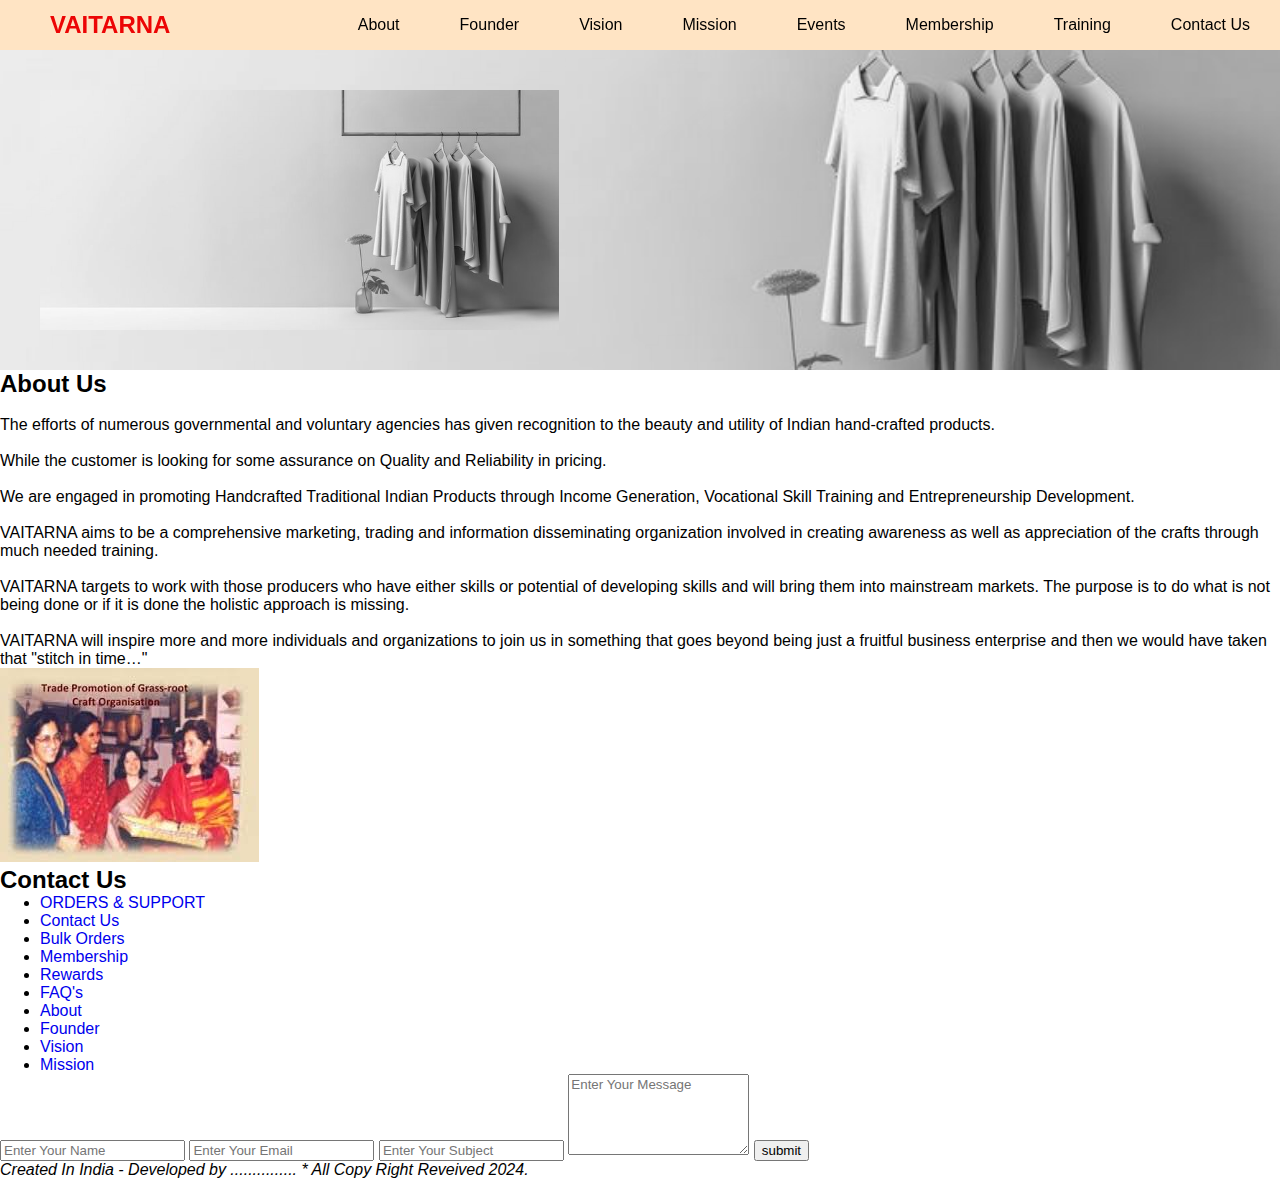
<file: index.html>
<!DOCTYPE html>
<html lang="en">

<head>
    <meta charset="UTF-8">
    <meta name="viewport" content="width=device-width, initial-scale=1.0">
    <title>Vatrana</title>
    <link rel="stylesheet" href="index.css">
    <link rel="stylesheet" href="schroll.css">
    <link rel="stylesheet" href="https://cdnjs.cloudflare.com/ajax/libs/font-awesome/6.5.2/css/all.min.css" integrity="sha512-SnH5WK+bZxgPHs44uWIX+LLJAJ9/2PkPKZ5QiAj6Ta86w+fsb2TkcmfRyVX3pBnMFcV7oQPJkl9QevSCWr3W6A==" crossorigin="anonymous" referrerpolicy="no-referrer" />
    <script src="script.js"></script>
</head>


<body>
    <div class="header">
        <div class="logo">
            <a href=""><h2>VAITARNA</h2></a>
        </div>
        <Div class="menu">
            <nav>
                <ul class="sidebar">
                    <li onclick = hideSidebar()><a href="#"><svg xmlns="http://www.w3.org/2000/svg" height="26" viewBox="0 -960 960 960" width="26"><path d="m256-200-56-56 224-224-224-224 56-56 224 224 224-224 56 56-224 224 224 224-56 56-224-224-224 224Z"/></svg></a></li>
                    <li><a href="#about">ABOUT</a></li>
                    <li><a href="founder.html">FOUNDER</a></li>
                    <li><a href="founder.html">VISION</a></li>
                    <li><a href="mission.html">MISSION</a></li>
                    <li><a href="mission.html">EVENTS</a></li>
                    <li><a href="membership.html">MEMBERSHIP</a></li>
                    <li><a href="#training">TRAINING</a></li>
                    <li><a href="#contact">Contact Us</a></li>
                </ul>
                <ul>
                    <li class="hideOnMobile"><a href="#about">About</a></li>
                    <li class="hideOnMobile"><a href="founder.html">Founder</a></li>
                    <li class="hideOnMobile"><a href="founder.html">Vision</a></li>
                    <li class="hideOnMobile"><a href="mission.html">Mission</a></li>
                    <li class="hideOnMobile"><a href="mission.html">Events</a></li>
                    <li class="hideOnMobile"><a href="membership.html">Membership</a></li>
                    <li class="hideOnMobile"><a href="#training">Training</a></li>
                    <li class="hideOnMobile"><a href="#contact">Contact Us</a></li>
                    <li class="menu-button" onclick=showSidebar()><a href="#"><svg xmlns="http://www.w3.org/2000/svg" height="26" viewBox="0 -960 960 960" width="26"><path d="M120-240v-80h720v80H120Zm0-200v-80h720v80H120Zm0-200v-80h720v80H120Z"/></svg></a></li>
                </ul>
            </nav>
        </Div>
     </div>

<!-- ----------------------------------------------------------------------------------------- -->
    <Section class="home-image">
       <img src="/images/background.jpg" alt="">
    </Section>

<!-- ----------------------------------------------------------------------------------------- -->

     <section id="about" class="home-front" >
        <div class="about-1">
            <h2>About <span>Us</span></h2>
            <br>
            <p>The efforts of numerous governmental and voluntary agencies has given recognition 
                to the beauty and utility of Indian hand-crafted products.</p>
            <br>
            <p>While the customer is looking for some assurance on Quality and Reliability in pricing.</p>
            <br>
            <p>
                We are engaged in promoting Handcrafted Traditional Indian Products through Income Generation, 
                Vocational Skill Training and Entrepreneurship Development.</p>
            <br>
            <p>VAITARNA aims to be a comprehensive marketing, trading and information disseminating organization 
                involved in creating awareness as well as appreciation of the crafts through much needed training.</p>
            <br>
            <p>VAITARNA targets to work with those producers who have either skills or potential of developing skills and will bring them into mainstream markets. 
                The purpose is to do what is not being done or if it is done the holistic approach is missing.</p>
            <br>
            <p>VAITARNA will inspire more and more individuals and organizations to join us in something that goes beyond being just a fruitful business enterprise and then we would have taken that
                "stitch in time…"</p>

        </div>
        <div class="about-img-div">
            <div class="about-img-2" id="aboutImgContainer">
                <img src="/images/front-img-2.jpeg" alt="">
            </div>
        </div>
     </section>

<!-- ----------------------------------------------------------------------------------------- -->

<div class="line"></div>
<footer id="contact">
    <div class="footer-div">
        <div class="head">
            <h2>Contact <span>Us</span></h2>
        </div>
        <div class="col">
            <div class="col-1">
                <ul>
                    <li><a href="#">ORDERS & SUPPORT</a></li>
                    <li><a href="#">Contact Us</a></li>
                    <li><a href="#">Bulk Orders</a></li>
                    <li><a href="#">Membership</a></li>
                    <li><a href="#">Rewards</a></li>
                    <li><a href="#">FAQ's</a></li>
                    
                </ul>
            </div>
            <div class="col-1">
                <ul>
                    <li><a href="#">About</a></li>
                    <li><a href="#">Founder</a></li>
                    <li><a href="#">Vision</a></li>
                    <li><a href="#">Mission</a></li>
                    <div class="social">
                        <a href="#"><i class="fa-solid fa-phone"></i></a>
                        <a href="#"><i class="fa-brands fa-whatsapp"></i></a>
                        <a href="#"><i class="fa-solid fa-envelope"></i></a>
                        <a href="#"><i class="fa-brands fa-facebook"></i></a>
                        <a href="#"><i class="fa-brands fa-youtube"></i></a>
                    </div>
                </ul>
                
            </div>

            <div class="col-3">
                <div class="contact-form">
                    <form action="">
                        <input type="" placeholder="Enter Your Name" required>
                        <input type="email" placeholder="Enter Your Email" required>
                        <input type="" placeholder="Enter Your Subject" >
                        <textarea name="" id="" cols="20" rows="5" placeholder="Enter Your Message" required></textarea>
                        <input type="submit" value="submit" class="send">
                    </form>
                </div>
            </div>
        </div>
    </div>
</footer>
<section class="copy-right">
    <p><em> Created In India - Developed by ...............   *  All Copy Right Reveived <i class="fa-solid fa-copyright"></i>  2024. </em></p>
</section>

</body>
</html>
</file>
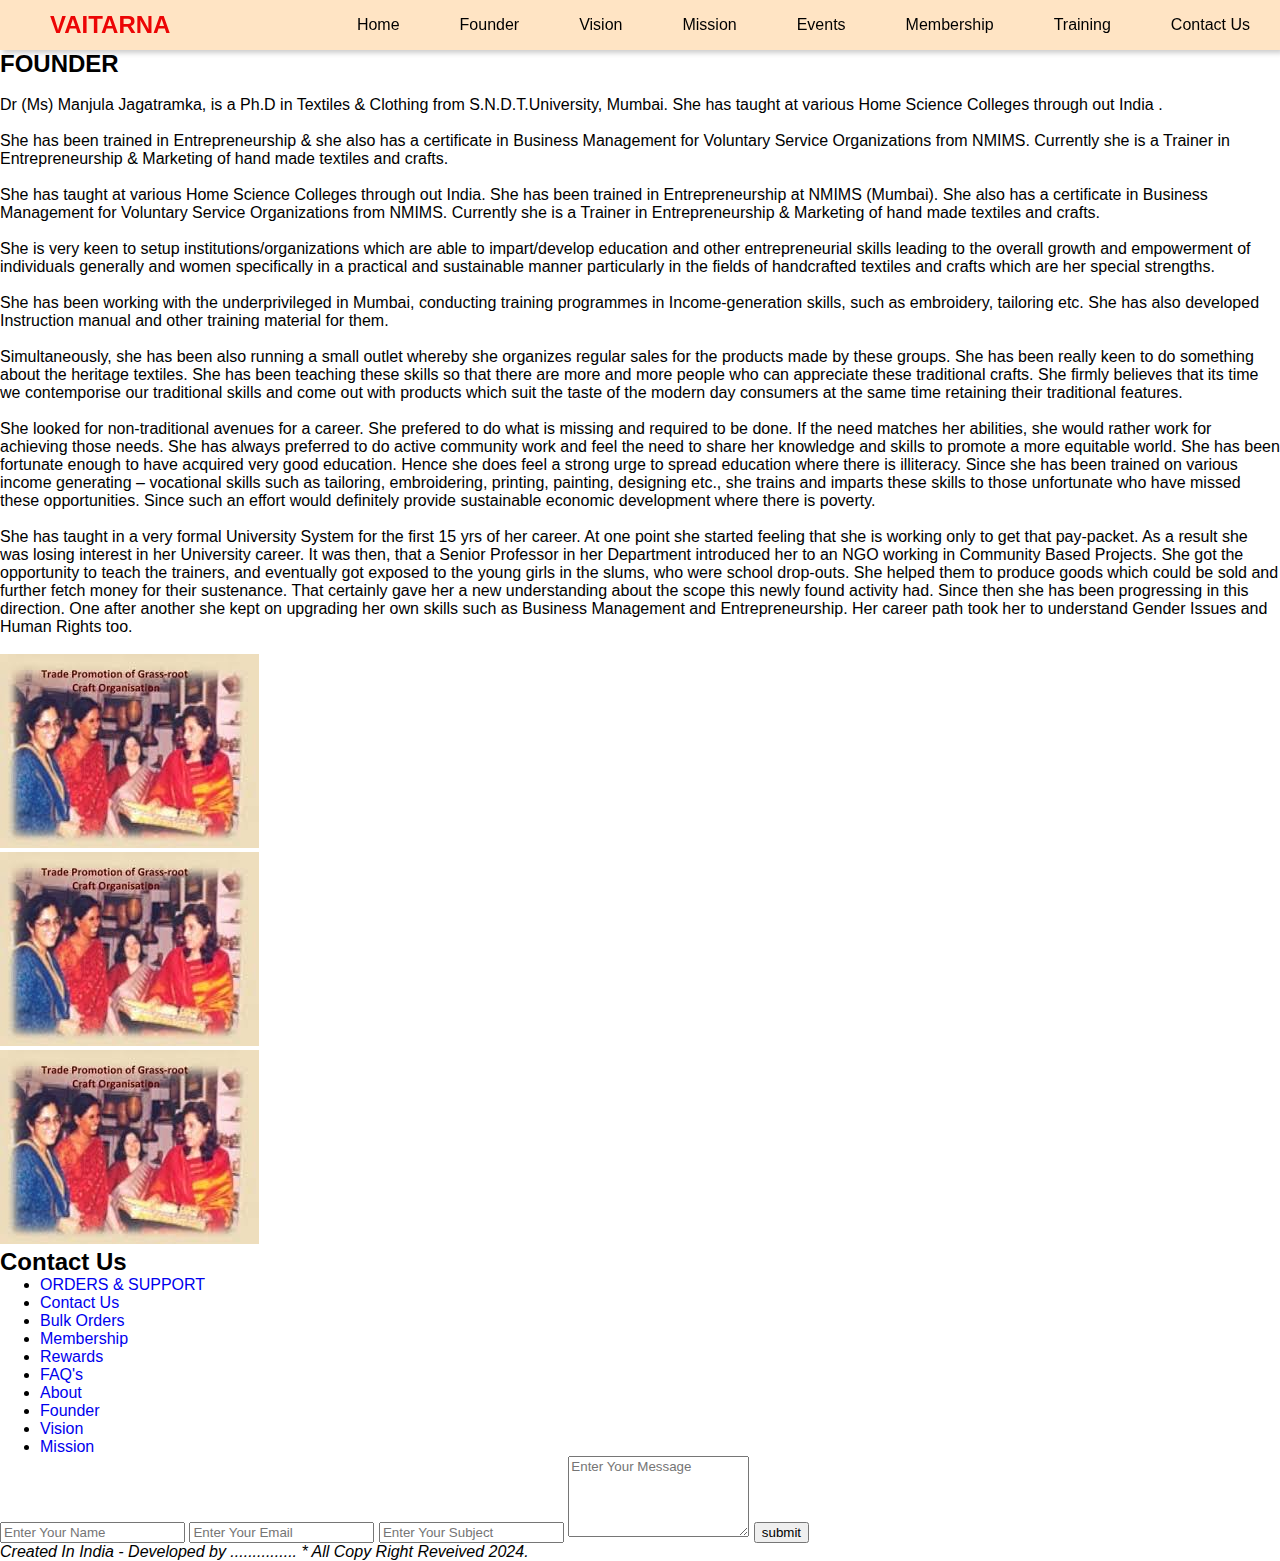
<file: founder.html>
<!DOCTYPE html>
<html lang="en">
<head>
    <meta charset="UTF-8">
    <meta name="viewport" content="width=device-width, initial-scale=1.0">
    <title>Vaitrana</title>
    <link rel="stylesheet" href="index.css">
    <link rel="stylesheet" href="schroll.css">
    <script src="script.js"></script>


</head>
<body>
    <div class="header">
        <div class="logo">
            <a href=""><h2>VAITARNA</h2></a>
        </div>
        <Div class="menu">
            <nav>
                <ul class="sidebar">
                    <li onclick = hideSidebar()><a href="#"><svg xmlns="http://www.w3.org/2000/svg" height="26" viewBox="0 -960 960 960" width="26"><path d="m256-200-56-56 224-224-224-224 56-56 224 224 224-224 56 56-224 224 224 224-56 56-224-224-224 224Z"/></svg></a></li>
                    <li><a href="index.html">HOME</a></li>
                    <li><a href="founder.html">FOUNDER</a></li>
                    <li><a href="mission.html">VISION</a></li>
                    <li><a href="mission.html">MISSION</a></li>
                    <li><a href="mission.html">EVENTS</a></li>
                    <li><a href="membership.html">MEMBERSHIP</a></li>
                    <li><a href="#training">TRAINING</a></li>
                    <li><a href="#contact">Contact Us</a></li>
                </ul>
                <ul>
                    <li class="hideOnMobile"><a href="index.html">Home</a></li>
                    <li class="hideOnMobile"><a href="founder.html">Founder</a></li>
                    <li class="hideOnMobile"><a href="mission.html">Vision</a></li>
                    <li class="hideOnMobile"><a href="mission.html">Mission</a></li>
                    <li class="hideOnMobile"><a href="mission.html">Events</a></li>
                    <li class="hideOnMobile"><a href="membership.html">Membership</a></li>
                    <li class="hideOnMobile"><a href="#training">Training</a></li>
                    <li class="hideOnMobile"><a href="#contact">Contact Us</a></li>
                    <li class="menu-button" onclick=showSidebar()><a href="#"><svg xmlns="http://www.w3.org/2000/svg" height="26" viewBox="0 -960 960 960" width="26"><path d="M120-240v-80h720v80H120Zm0-200v-80h720v80H120Zm0-200v-80h720v80H120Z"/></svg></a></li>
                </ul>
            </nav>
        </Div>
    </div>

    <section class="sec-1" >
        <div class="sec-1-head">
            <h2>F<span>OUNDER</span></h2>
        </div>
        <div class="sec-1-list">
            <div class="sec-1-col">
                <br>
                <p>Dr (Ms) Manjula Jagatramka, is a Ph.D in Textiles & Clothing from S.N.D.T.University, 
                    Mumbai. She has taught at various Home Science Colleges through out India .
                </p>
                <br>
                <p>
                    She has been trained in Entrepreneurship & she also has a certificate in Business Management for Voluntary Service Organizations from NMIMS.
                    Currently she is a Trainer in Entrepreneurship & Marketing of hand made textiles and crafts.
                </p>
                <br>
                <p>
                    She has taught at various Home Science Colleges through out India. She has been trained in Entrepreneurship at NMIMS (Mumbai). She also has a certificate in Business Management for Voluntary Service Organizations from NMIMS. Currently she is a Trainer in Entrepreneurship & Marketing of hand made textiles and crafts.
                </p>
                <br>
                <p>
                    She is very keen to setup institutions/organizations which are able to impart/develop education and other entrepreneurial skills leading to the overall growth and empowerment of individuals generally and women specifically in a practical and sustainable manner particularly in the fields of handcrafted textiles and crafts which are her special strengths.
                </p>
                <br>
                <p>
                    She has been working with the underprivileged in Mumbai, conducting training programmes in Income-generation skills, such as embroidery, tailoring etc. She has also developed Instruction manual and other training material for them.
                </p>
                <br>
                <p>
                    Simultaneously, she has been also running a small outlet whereby she organizes regular sales for the products made by these groups. She has been really keen to do something about the heritage textiles. She has been teaching these skills so that there are more and more people who can appreciate these traditional crafts. She firmly believes that its time we contemporise our traditional skills and come out with products which suit the taste of the modern day consumers at the same time retaining their traditional features.
                </p>
                <br>
                <p>
                    She looked for non-traditional avenues for a career. She prefered to do what is missing and required to be done. If the need matches her abilities, she would rather work for achieving those needs. She has always preferred to do active community work and feel the need to share her knowledge and skills to promote a more equitable world. She has been fortunate enough to have acquired very good education. Hence she does feel a strong urge to spread education where there is illiteracy. Since she has been trained on various income generating – vocational skills such as tailoring, embroidering, printing, painting, designing etc., she trains and imparts these skills to those unfortunate who have missed these opportunities. Since such an effort would definitely provide sustainable economic development where there is poverty.
                </p>
                <br>
                <p>
                    She has taught in a very formal University System for the first 15 yrs of her career. At one point she started feeling that she is working only to get that pay-packet. As a result she was losing interest in her University career. It was then, that a Senior Professor in her Department introduced her to an NGO working in Community Based Projects. She got the opportunity to teach the trainers, and eventually got exposed to the young girls in the slums, who were school drop-outs. She helped them to produce goods which could be sold and further fetch money for their sustenance. That certainly gave her a new understanding about the scope this newly found activity had. Since then she has been progressing in this direction. One after another she kept on upgrading her own skills such as Business Management and Entrepreneurship. Her career path took her to understand Gender Issues and Human Rights too.
                </p>
                <br>
            </div>
            <div class="sec-1-col">
                <div class="sec-1-img">
                    <div>
                        <img src="/images/front-img-2.jpeg" alt="">
                    </div>
                    <div>
                        <img src="/images/front-img-2.jpeg" alt="">
                    </div>
                    <div>
                        <img src="/images/front-img-2.jpeg" alt="">
                    </div>
                    
                </div>
            </div>
        </div>
    </section>

    <!-- <section id="vision" class="sec-2">
        <div class="sec-2-head">
            <h2>V<span>ISION</span></h2>
        </div>
        <div class="line"></div>
            <div class="sec-2-list">
                <div class="sec-2-col">
                    <ul>
                        <li><a href="#">Training</a></li>
                        <li><a href="#">Marketing</a></li>
                        <li><a href="#"> Empowering</a></li>
                        <li><a href="#">Creating awareness</a></li>
                        <li><a href="#">Imparting Knowledge</a></li>
                    </ul>
                </div>
                <div class="sec-2-col">
                    <ul>
                        <li><a href="#">Craft promotion</a></li>
                        <li><a href="#">Gender sensitization</a></li>
                        <li><a href="#"> Democratic approach</a></li>
                        <li><a href="#">Craftsperson is valuable</a></li>
                        <li><a href="#">Handcrafted products are unique</a></li>
                        <li><a href="#">Sustainability of traditional craft</a></li>
                        
                    </ul>
                </div>   
            </div>  
        </div>

        <div class="line"></div>
    </section> -->
    <div class="line"></div>
    <footer id="contact">
        <div class="footer-div">
            <div class="head">
                <h2>Contact <span>Us</span></h2>
            </div>
            <div class="col">
                <div class="col-1">
                    <ul>
                        <li><a href="#">ORDERS & SUPPORT</a></li>
                        <li><a href="#">Contact Us</a></li>
                        <li><a href="#">Bulk Orders</a></li>
                        <li><a href="#">Membership</a></li>
                        <li><a href="#">Rewards</a></li>
                        <li><a href="#">FAQ's</a></li>
                        
                    </ul>
                </div>
                <div class="col-1">
                    <ul>
                        <li><a href="#">About</a></li>
                        <li><a href="#">Founder</a></li>
                        <li><a href="#">Vision</a></li>
                        <li><a href="#">Mission</a></li>
                        <div class="social">
                            <a href="#"><i class="fa-solid fa-phone"></i></a>
                            <a href="#"><i class="fa-brands fa-whatsapp"></i></a>
                            <a href="#"><i class="fa-solid fa-envelope"></i></a>
                            <a href="#"><i class="fa-brands fa-facebook"></i></a>
                            <a href="#"><i class="fa-brands fa-youtube"></i></a>
                        </div>
                    </ul>
                    
                </div>
    
                <div class="col-3">
                    <div class="contact-form">
                        <form action="">
                            <input type="" placeholder="Enter Your Name" required>
                            <input type="email" placeholder="Enter Your Email" required>
                            <input type="" placeholder="Enter Your Subject" >
                            <textarea name="" id="" cols="20" rows="5" placeholder="Enter Your Message" required></textarea>
                            <input type="submit" value="submit" class="send">
                        </form>
                    </div>
                </div>
            </div>
        </div>
    </footer>
    <section class="copy-right">
        <p><em> Created In India - Developed by ...............   *  All Copy Right Reveived <i class="fa-solid fa-copyright"></i>  2024. </em></p>
    </section>
</body>
</html>
</file>
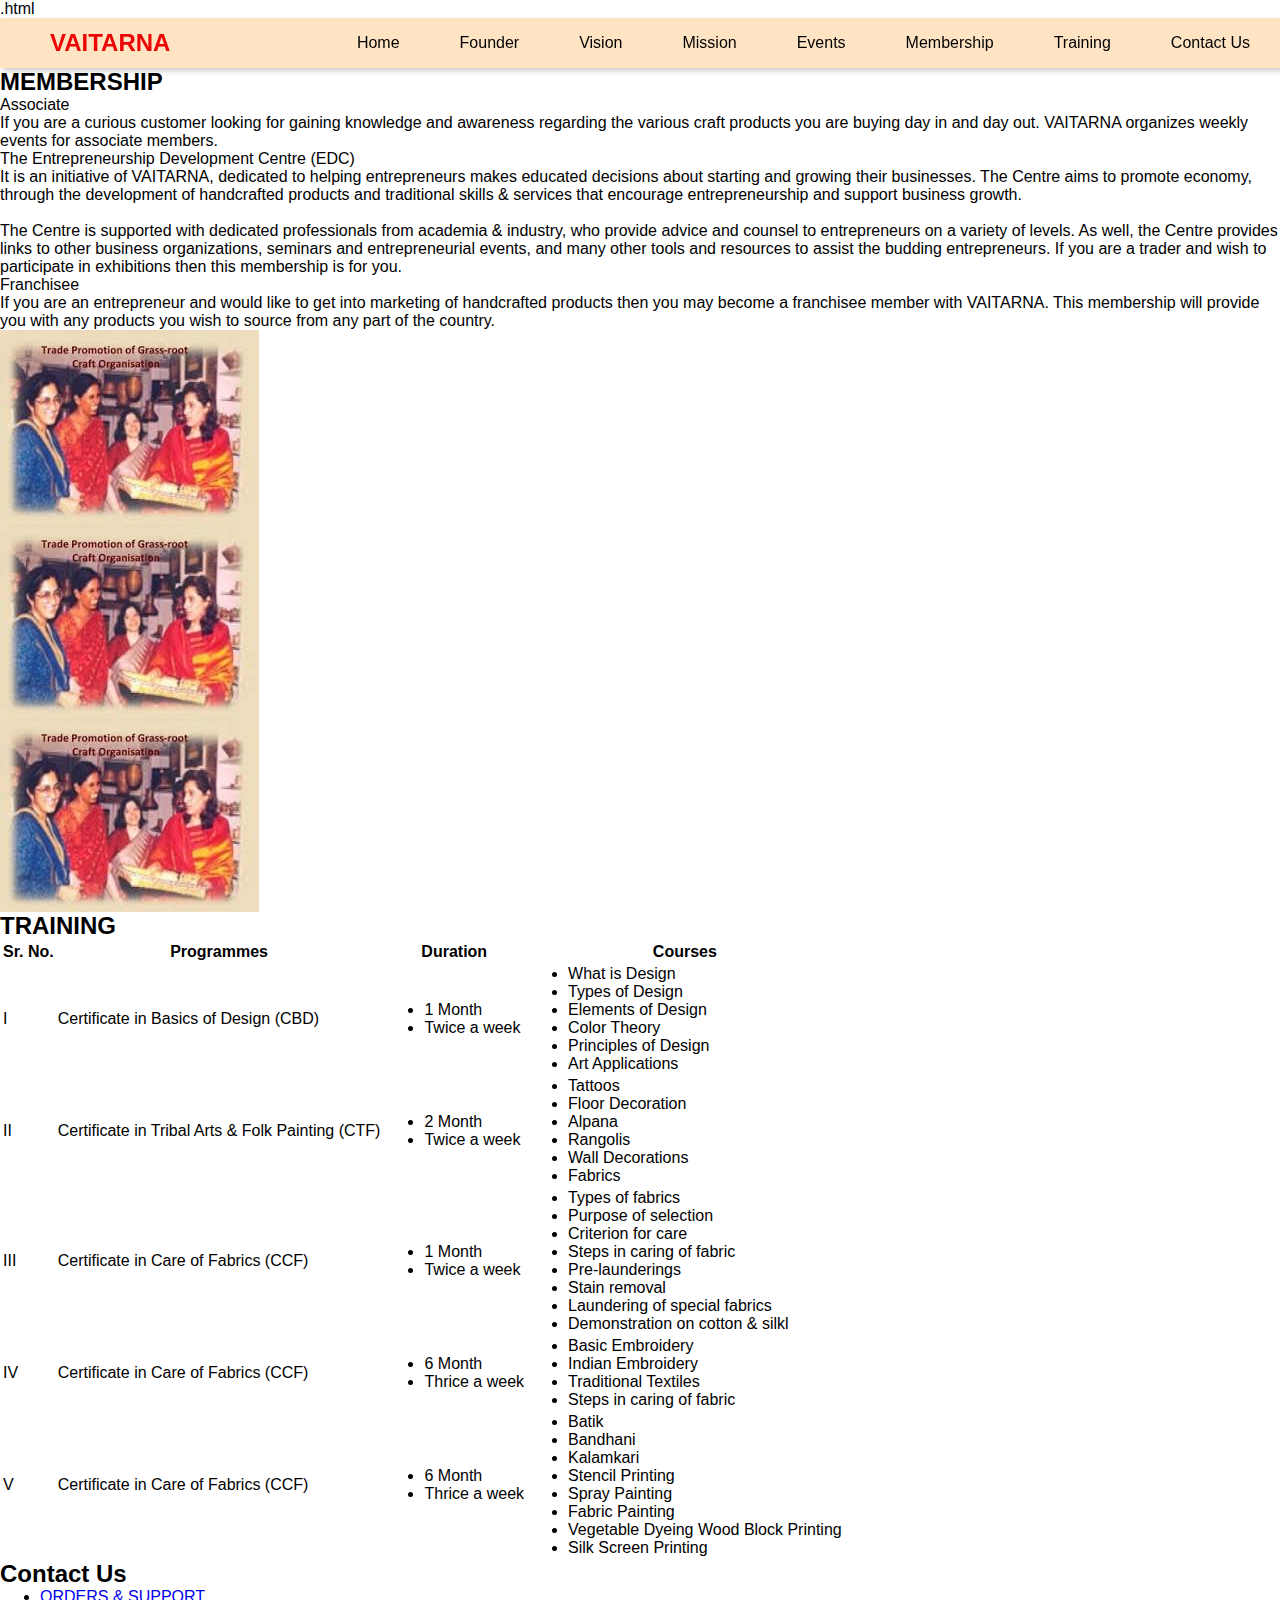
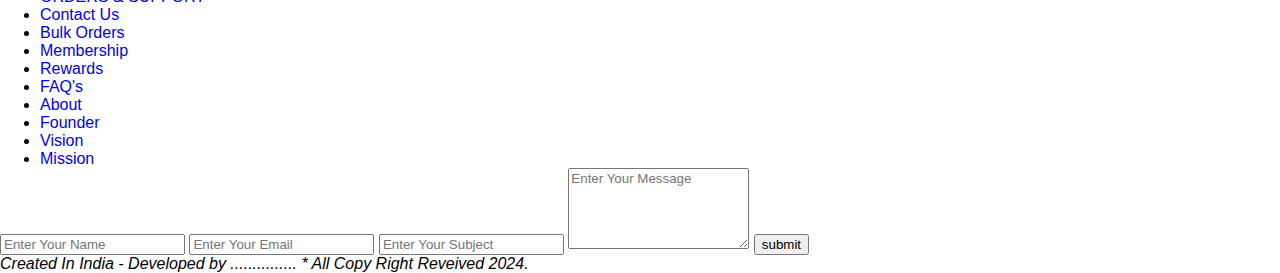
<file: membership.html>
.html<!DOCTYPE html>
<html lang="en">
<head>
    <meta charset="UTF-8">
    <meta name="viewport" content="width=device-width, initial-scale=1.0">
    <title>Membership</title>
    <link rel="stylesheet" href="https://cdnjs.cloudflare.com/ajax/libs/font-awesome/6.5.2/css/all.min.css" integrity="sha512-SnH5WK+bZxgPHs44uWIX+LLJAJ9/2PkPKZ5QiAj6Ta86w+fsb2TkcmfRyVX3pBnMFcV7oQPJkl9QevSCWr3W6A==" crossorigin="anonymous" referrerpolicy="no-referrer" />
    <link rel="stylesheet" href="index.css">
    <link rel="stylesheet" href="schroll.css">
    <script src="script.js"></script>
</head>
<body>
    <div class="header">
        <div class="logo">
            <a href=""><h2>VAITARNA</h2></a>
        </div>
        <Div class="menu">
             <nav>
                <ul class="sidebar">
                    <li onclick = hideSidebar()><a href="#"><svg xmlns="http://www.w3.org/2000/svg" height="26" viewBox="0 -960 960 960" width="26"><path d="m256-200-56-56 224-224-224-224 56-56 224 224 224-224 56 56-224 224 224 224-56 56-224-224-224 224Z"/></svg></a></li>
                    <li><a href="index.html">Home</a></li>
                    <li><a href="founder.html">FOUNDER</a></li>
                    <li><a href="founder.html">VISION</a></li>
                    <li><a href="mission.html">MISSION</a></li>
                    <li><a href="mission.html">EVENTS</a></li>
                    <li><a href="membership.html">MEMBERSHIP</a></li>
                    <li><a href="#training">TRAINING</a></li>
                    <li><a href="#contact">Contact Us</a></li>
                </ul>
                <ul>
                    <li class="hideOnMobile"><a href="index.html">Home</a></li>
                    <li class="hideOnMobile"><a href="founder.html">Founder</a></li>
                    <li class="hideOnMobile"><a href="founder.html">Vision</a></li>
                    <li class="hideOnMobile"><a href="mission.html">Mission</a></li>
                    <li class="hideOnMobile"><a href="mission.html">Events</a></li>
                    <li class="hideOnMobile"><a href="membership.html">Membership</a></li>
                    <li class="hideOnMobile"><a href="#training">Training</a></li>
                    <li class="hideOnMobile"><a href="#contact">Contact Us</a></li>
                    <li class="menu-button" onclick=showSidebar()><a href="#"><svg xmlns="http://www.w3.org/2000/svg" height="26" viewBox="0 -960 960 960" width="26"><path d="M120-240v-80h720v80H120Zm0-200v-80h720v80H120Zm0-200v-80h720v80H120Z"/></svg></a></li>
                </ul>
            </nav>
        </Div>
    </div>



    <section class="sec-1" >
        <div class="sec-1-head">
            <h2>M<span>EMBERSHIP</span></h2>
        </div>
        <div class="sec-1-list">
            <div class="sec-1-col">
                <p class="para-h">Associate </p>
                   <p> If you are a curious customer looking for gaining knowledge and awareness regarding the various craft products you are buying day in and day out. VAITARNA organizes weekly events for associate members.</p>
              
                <p class="para-h">The Entrepreneurship Development Centre (EDC)</p>
                   <p>It is an initiative of VAITARNA, dedicated to helping entrepreneurs makes educated decisions about starting and growing their businesses. The Centre aims to promote economy, through the development of handcrafted products and traditional skills & services that encourage entrepreneurship and support business growth.</p>
                    <br>
                    <p>The Centre is supported with dedicated professionals from academia & industry, who provide advice and counsel to entrepreneurs on a variety of levels. As well, the Centre provides links to other business organizations, seminars and entrepreneurial events, and many other tools and resources to assist the budding entrepreneurs. If you are a trader and wish to participate in exhibitions then this membership is for you.</p>
                <p class="para-h">Franchisee </p>
                   <p> If you are an entrepreneur and would like to get into marketing of handcrafted products then you may become a franchisee member with VAITARNA. This membership will provide you with any products you wish to source from any part of the country.</p>
               
            </div>
            <div class="sec-1-col">
                <div class="sec-1-img">
                    <div>
                        <img src="/images/front-img-2.jpeg" alt="">
                    </div>
                    <div>
                        <img src="/images/front-img-2.jpeg" alt="">
                    </div>
                    <div>
                        <img src="/images/front-img-2.jpeg" alt="">
                    </div>
                    
                </div>
            </div>
        </div>
    </section>
    <div class="line"></div>

    
    <div class="container" id="training">
        <div class="sec-1-head">
            <h2>T<span>RAINING</span></h2>
        </div>
        <table>
            <thead>
                <tr>
                    <th>Sr. No.</th>
                    <th>Programmes</th>
                    <th>Duration</th>
                    <th>Courses</th>
                    <!-- <th>Sessions</th> -->
                </tr>
            </thead>
            <tbody>
                <tr>
                    <td>I</td>
                    <td>Certificate in Basics of Design (CBD)</td>
                    <td>
                        <ul>
                        <li>1 Month</li>
                        <li>Twice a week</li>
                        </ul>
                    </td>
                    <td>
                        <ul>
                            <li>What is Design</li>
                            <li>Types of Design</li>
                            <li>Elements of Design</li>
                            <li>Color Theory</li>
                            <li>Principles of Design</li>
                            <li>Art Applications</li>
                        </ul>
                    </td>
                    <!-- <td>Twice a week</td> -->
                </tr>

                <tr>
                    <td>II</td>
                    <td>Certificate in Tribal Arts & Folk Painting (CTF)</td>
                    <td>
                        <ul>
                        <li>2 Month</li>
                        <li>Twice a week</li>
                        </ul>
                    </td>
                    <td>
                        <ul>
                            <li>Tattoos</li>
                            <li> Floor Decoration</li>
                            <li>Alpana</li>
                            <li>Rangolis</li>
                            <li>Wall Decorations</li>
                            <li>Fabrics</li>
                        </ul>
                    </td>
                    <!-- <td>Twice a week</td> -->
                </tr>

                <tr>
                    <td>III</td>
                    <td>Certificate in Care of Fabrics (CCF)</td>
                    <td>
                        <ul>
                        <li>1 Month</li>
                        <li>Twice a week</li>
                        </ul>
                    </td>
                    <td>
                        <ul>
                            <li>Types of fabrics</li>
                            <li>Purpose of selection</li>
                            <li>Criterion for care</li>
                            <li>Steps in caring of fabric</li>
                            <li>Pre-launderings</li>
                            <li>Stain removal</li>
                            <li>Laundering of special fabrics</li>
                            <li>Demonstration on cotton & silkl</li>
                        </ul>
                    </td>
                    <!-- <td>Twice a week</td> -->
                </tr>

                <tr>
                    <td>IV</td>
                    <td>Certificate in Care of Fabrics (CCF)</td>
                    <td>
                        <ul>
                        <li>6 Month</li>
                        <li>Thrice a week</li>
                        </ul>
                    </td>
                    <td>
                        <ul>
                            <li>Basic Embroidery</li>
                            <li>Indian Embroidery</li>
                            <li>Traditional Textiles</li>
                            <li>Steps in caring of fabric</li>
                        </ul>
                    </td>
                    <!-- <td>Twice a week</td> -->
                </tr>

                <tr>
                    <td>V</td>
                    <td>Certificate in Care of Fabrics (CCF)</td>
                    <td>
                        <ul>
                        <li>6 Month</li>
                        <li>Thrice a week</li>
                        </ul>
                    </td>
                    <td>
                        <ul>
                            <li>Batik</li>
                            <li>Bandhani</li>
                            <li>Kalamkari</li>
                            <li>Stencil Printing</li>
                            <li>Spray Painting</li>
                            <li>Fabric Painting</li>
                            <li>Vegetable Dyeing
                                Wood Block Printing</li>
                            <li>Silk Screen Printing</li>
                        </ul>
                    </td>
                    <!-- <td>Twice a week</td> -->
                </tr>
                <!-- Add more rows for other programmes -->
            </tbody>
        </table>
    </div>




    <div class="line"></div>
    <footer id="contact">
        <div class="footer-div">
            <div class="head">
                <h2>Contact <span>Us</span></h2>
            </div>
            <div class="col">
                <div class="col-1">
                    <ul>
                        <li><a href="#">ORDERS & SUPPORT</a></li>
                        <li><a href="#">Contact Us</a></li>
                        <li><a href="#">Bulk Orders</a></li>
                        <li><a href="#">Membership</a></li>
                        <li><a href="#">Rewards</a></li>
                        <li><a href="#">FAQ's</a></li>
                        
                    </ul>
                </div>
                <div class="col-1">
                    <ul>
                        <li><a href="#">About</a></li>
                        <li><a href="#">Founder</a></li>
                        <li><a href="#">Vision</a></li>
                        <li><a href="#">Mission</a></li>
                        <div class="social">
                            <a href="#"><i class="fa-solid fa-phone"></i></a>
                            <a href="#"><i class="fa-brands fa-whatsapp"></i></a>
                            <a href="#"><i class="fa-solid fa-envelope"></i></a>
                            <a href="#"><i class="fa-brands fa-facebook"></i></a>
                            <a href="#"><i class="fa-brands fa-youtube"></i></a>
                        </div>
                    </ul>
                    
                </div>
    
                <div class="col-3">
                    <div class="contact-form">
                        <form action="">
                            <input type="" placeholder="Enter Your Name" required>
                            <input type="email" placeholder="Enter Your Email" required>
                            <input type="" placeholder="Enter Your Subject" >
                            <textarea name="" id="" cols="20" rows="5" placeholder="Enter Your Message" required></textarea>
                            <input type="submit" value="submit" class="send">
                        </form>
                    </div>
                </div>
            </div>
        </div>
    </footer>
    <section class="copy-right">
        <p><em> Created In India - Developed by ...............   *  All Copy Right Reveived <i class="fa-solid fa-copyright"></i>  2024. </em></p>
    </section>
    
    
</body>
</html>
</file>
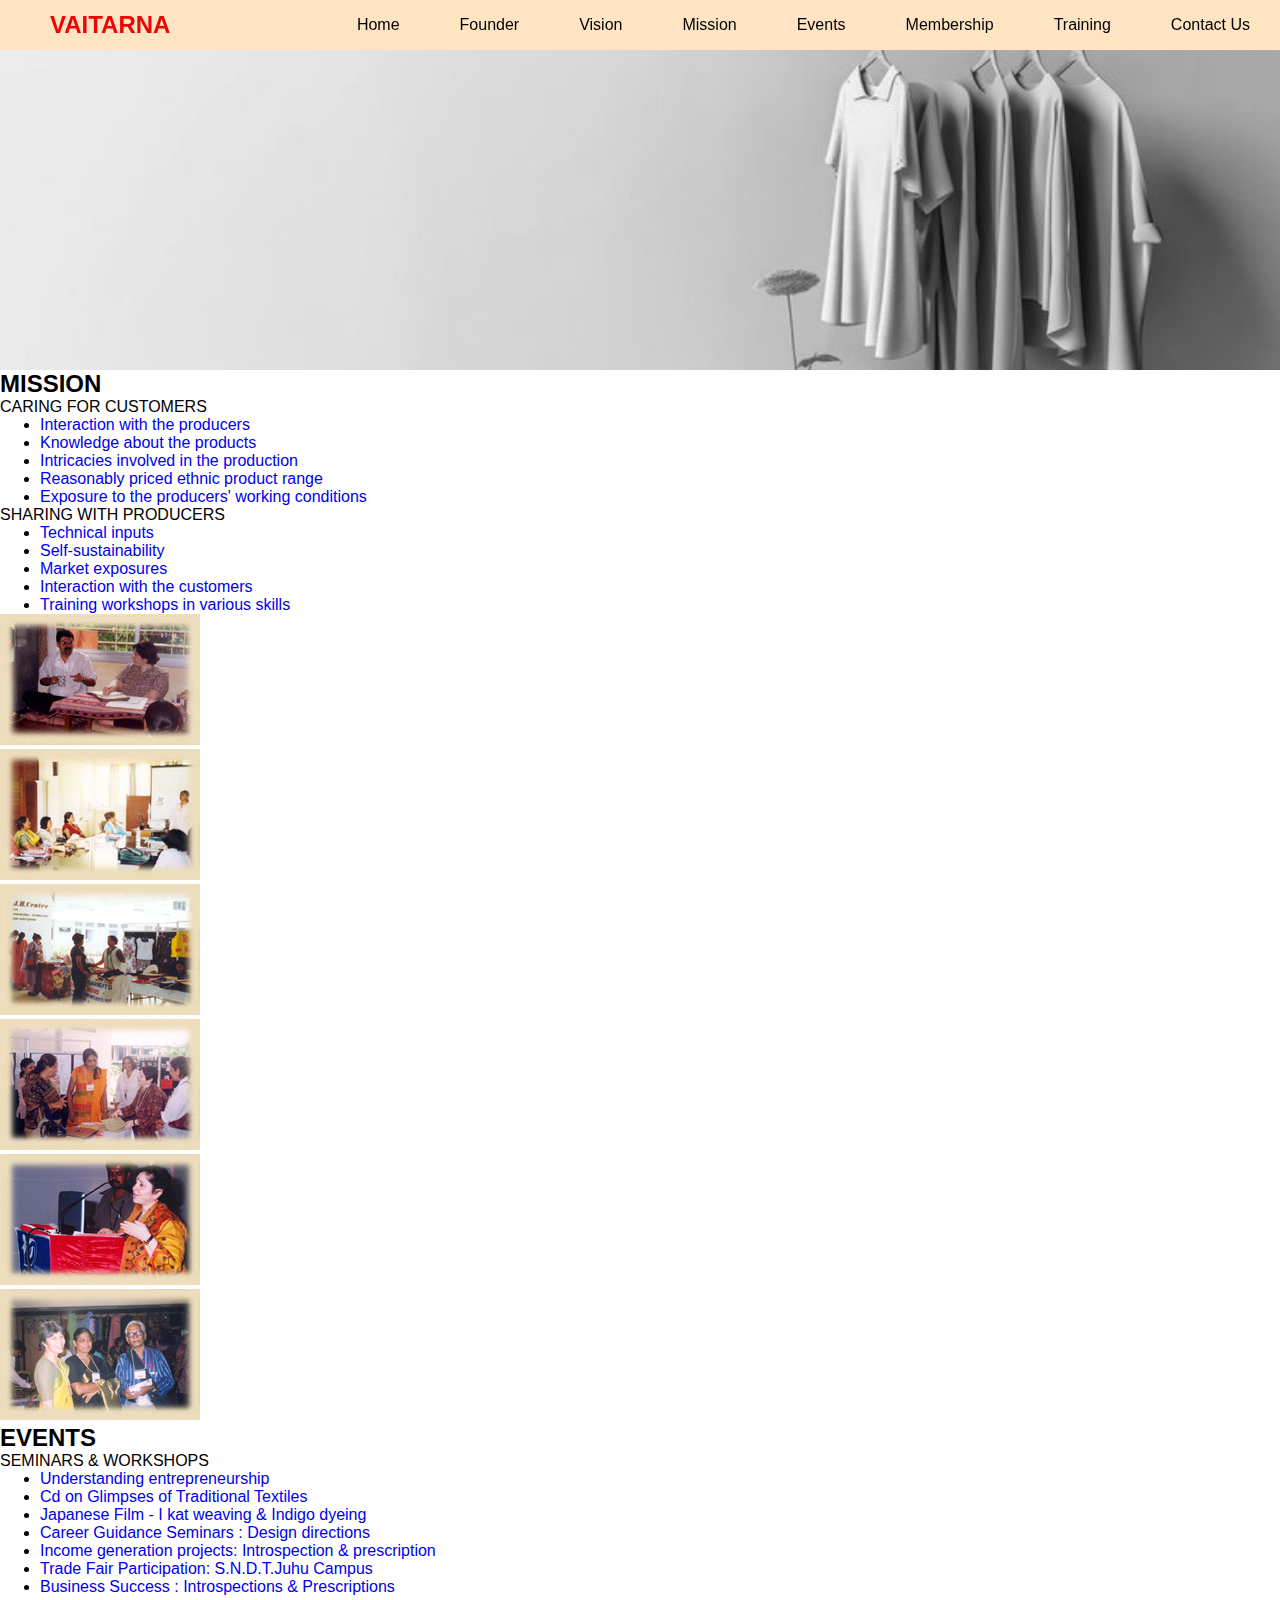
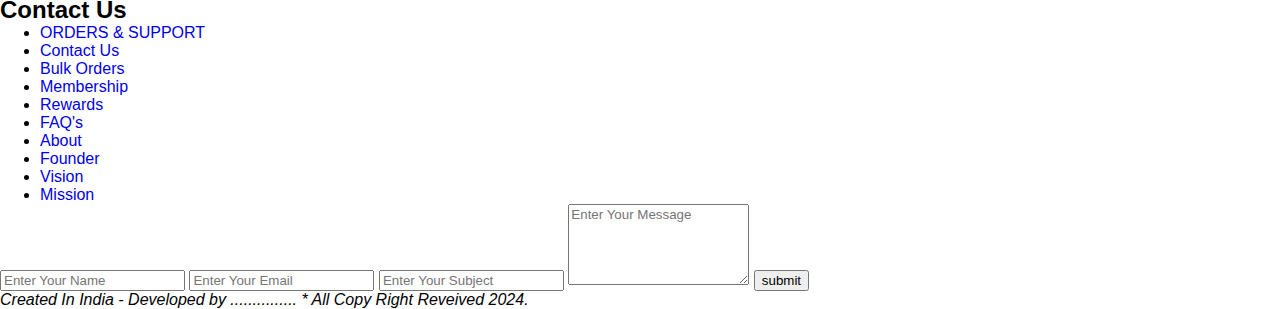
<file: mission.html>
<!DOCTYPE html>
<html lang="en">

<head>
    <meta charset="UTF-8">
    <meta name="viewport" content="width=device-width, initial-scale=1.0">
    <title>Vatrana</title>
    <link rel="stylesheet" href="index.css">
    <link rel="stylesheet" href="schroll.css">
    <link rel="stylesheet" href="https://cdnjs.cloudflare.com/ajax/libs/font-awesome/6.5.2/css/all.min.css" integrity="sha512-SnH5WK+bZxgPHs44uWIX+LLJAJ9/2PkPKZ5QiAj6Ta86w+fsb2TkcmfRyVX3pBnMFcV7oQPJkl9QevSCWr3W6A==" crossorigin="anonymous" referrerpolicy="no-referrer" />
    <script src="script.js"></script>
</head>


<body>
    <div class="header">
        <div class="logo">
            <a href=""><h2>VAITARNA</h2></a>
        </div>
        <Div class="menu">
            <nav>
                <ul class="sidebar">
                    <li onclick = hideSidebar()><a href="#"><svg xmlns="http://www.w3.org/2000/svg" height="26" viewBox="0 -960 960 960" width="26"><path d="m256-200-56-56 224-224-224-224 56-56 224 224 224-224 56 56-224 224 224 224-56 56-224-224-224 224Z"/></svg></a></li>
                    <li><a href="index.html">Home</a></li>
                    <li><a href="founder.html">FOUNDER</a></li>
                    <li><a href="founder.html">VISION</a></li>
                    <li><a href="mission.html">MISSION</a></li>
                    <li><a href="#Events">EVENTS</a></li>
                    <li><a href="membership.html">MEMBERSHIP</a></li>
                    <li><a href="#training">TRAINING</a></li>
                    <li><a href="#contact">Contact Us</a></li>
                </ul>
                <ul>
                    <li class="hideOnMobile"><a href="index.html">Home</a></li>
                    <li class="hideOnMobile"><a href="founder.html">Founder</a></li>
                    <li class="hideOnMobile"><a href="founder.html">Vision</a></li>
                    <li class="hideOnMobile"><a href="mission.html">Mission</a></li>
                    <li class="hideOnMobile"><a href="#Events">Events</a></li>
                    <li class="hideOnMobile"><a href="membership.html">Membership</a></li>
                    <li class="hideOnMobile"><a href="#training">Training</a></li>
                    <li class="hideOnMobile"><a href="#contact">Contact Us</a></li>
                    <li class="menu-button" onclick=showSidebar()><a href="#"><svg xmlns="http://www.w3.org/2000/svg" height="26" viewBox="0 -960 960 960" width="26"><path d="M120-240v-80h720v80H120Zm0-200v-80h720v80H120Zm0-200v-80h720v80H120Z"/></svg></a></li>
                </ul>
            </nav>
        </Div>
    </div> 

    <Section class="home-image"> </Section>
   
    <section class="sec-2">
        <div class="sec-2-head">
            <h2>M<span>ISSION</span></h2>
        </div>
        <div class="line"></div>
            <div class="sec-2-list">
                <div class="sec-2-col">
                    CARING FOR CUSTOMERS
                    <ul>
                        <li><a href="#">Interaction with the producers</a></li>
                        <li><a href="#">Knowledge about the products</a></li>
                        <li><a href="#">Intricacies involved in the production</a></li>
                        <li><a href="#">Reasonably priced ethnic product range</a></li>
                        <li><a href="#">Exposure to the producers' working conditions</a></li>
                    </ul>
                </div>
                <div class="sec-2-col">
                    SHARING WITH PRODUCERS
                    <ul>
                        <li><a href="#">Technical inputs</a></li>
                        <li><a href="#">Self-sustainability</a></li>
                        <li><a href="#">Market exposures</a></li>
                        <!-- <li><a href="#">Business counseling</a></li> -->
                        <li><a href="#">Interaction with the customers</a></li>
                        <li><a href="#">Training workshops in various skills</a></li>    
                    </ul>
                </div>   
            </div>  
        </div>
    </section>

    <section class="ev-image">
        <div class="ev-images">
            <div class="image">
                <img src="images/event-1.jpg" alt="">
            </div>
            <div class="image">
                <img src="images/event-2.jpg" alt="">
            </div>
            <div class="image">
                <img src="images/event-3.jpg" alt="">
            </div>
            <div class="image">
                <img src="images/event-4.jpg" alt="">
            </div>
            <div class="image">
                <img src="images/event-5.jpg" alt="">
            </div>
            <div class="image">
                <img src="images/event-6.jpg" alt="">
            </div>
            
        </div>
    </section>



    <section id="Events" class="sec-2">
        <div class="sec-2-head">
            <h2>E<span>VENTS</span></h2>     
        </div>
        <div class="line"></div>
            <div class="sec-2-list">
                <div class="sec-2-col">
                    SEMINARS & WORKSHOPS
                    <ul>
                        <li><a href="#">Understanding entrepreneurship</a></li>
                        <li><a href="#">Cd on Glimpses of Traditional Textiles</a></li>
                        <li><a href="#">Japanese Film - I kat weaving & Indigo dyeing</a></li>
                        <li><a href="#">Career Guidance Seminars : Design directions</a></li>
                        <li><a href="#">Income generation projects: Introspection & prescription</a></li>
                        <li><a href="#">Trade Fair Participation: S.N.D.T.Juhu Campus</a></li>
                        <li><a href="#">Business Success : Introspections & Prescriptions</a></li>
                    </ul>
                </div>
            </div>
            <div class="line"></div>
        </div>
        
    </section>
    <footer id="contact">
        <div class="footer-div">
            <div class="head">
                <h2>Contact <span>Us</span></h2>
            </div>
            <div class="col">
                <div class="col-1">
                    <ul>
                        <li><a href="#">ORDERS & SUPPORT</a></li>
                        <li><a href="#">Contact Us</a></li>
                        <li><a href="#">Bulk Orders</a></li>
                        <li><a href="#">Membership</a></li>
                        <li><a href="#">Rewards</a></li>
                        <li><a href="#">FAQ's</a></li>
                        
                    </ul>
                </div>
                <div class="col-1">
                    <ul>
                        <li><a href="#">About</a></li>
                        <li><a href="#">Founder</a></li>
                        <li><a href="#">Vision</a></li>
                        <li><a href="#">Mission</a></li>
                        <div class="social">
                            <a href="#"><i class="fa-solid fa-phone"></i></a>
                            <a href="#"><i class="fa-brands fa-whatsapp"></i></a>
                            <a href="#"><i class="fa-solid fa-envelope"></i></a>
                            <a href="#"><i class="fa-brands fa-facebook"></i></a>
                            <a href="#"><i class="fa-brands fa-youtube"></i></a>
                        </div>
                    </ul>
                    
                </div>
    
                <div class="col-3">
                    <div class="contact-form">
                        <form action="">
                            <input type="" placeholder="Enter Your Name" required>
                            <input type="email" placeholder="Enter Your Email" required>
                            <input type="" placeholder="Enter Your Subject" >
                            <textarea name="" id="" cols="20" rows="5" placeholder="Enter Your Message" required></textarea>
                            <input type="submit" value="submit" class="send">
                        </form>
                    </div>
                </div>
            </div>
        </div>
    </footer>
    <section class="copy-right">
        <p><em> Created In India - Developed by ...............   *  All Copy Right Reveived <i class="fa-solid fa-copyright"></i>  2024. </em></p>
    </section>
</body>
</file>
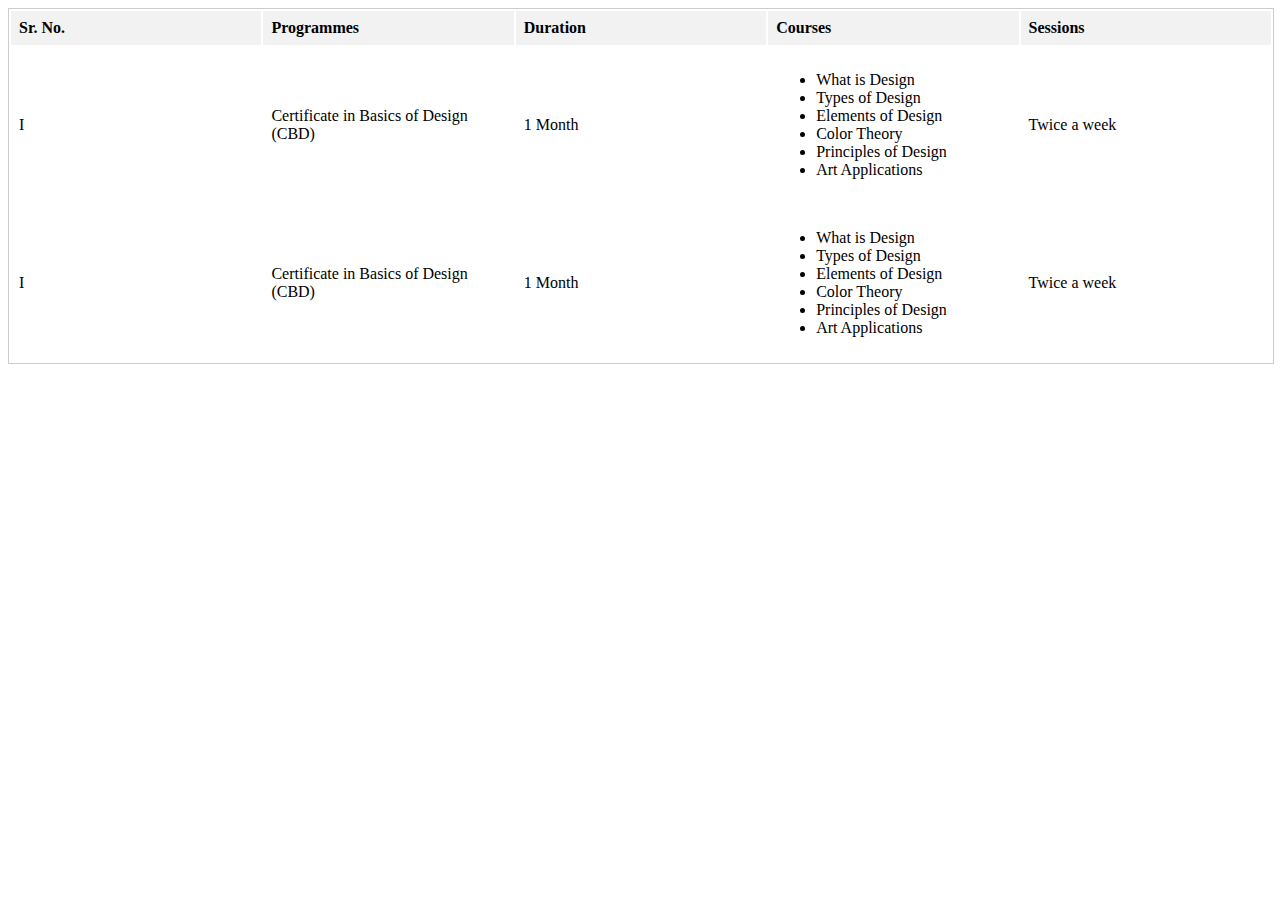
<file: table.html>
<!DOCTYPE html>
<html lang="en">
<head>
    <meta charset="UTF-8">
    <meta name="viewport" content="width=device-width, initial-scale=1.0">
    <title>Programmes</title>
    <style>
        /* Add any styling here */
        .container {
            width: 100%;
            margin: auto;
            border: 1px solid #ccc;
            border-collapse: collapse;
        }
        th, td {
            /* border: 1px solid #ccc; */
            padding: 8px;
            text-align: left;
            width: 20%;
        }
        th {
            background-color: #f2f2f2;
        }
    </style>
</head>
<body>
    <div class="container">
        <table>
            <thead>
                <tr>
                    <th>Sr. No.</th>
                    <th>Programmes</th>
                    <th>Duration</th>
                    <th>Courses</th>
                    <th>Sessions</th>
                </tr>
            </thead>
            <tbody>
                <tr>
                    <td>I</td>
                    <td>Certificate in Basics of Design (CBD)</td>
                    <td>1 Month</td>
                    <td>
                        <ul>
                            <li>What is Design</li>
                            <li>Types of Design</li>
                            <li>Elements of Design</li>
                            <li>Color Theory</li>
                            <li>Principles of Design</li>
                            <li>Art Applications</li>
                        </ul>
                    </td>
                    <td>Twice a week</td>
                </tr>
                <tr>
                    <td>I</td>
                    <td>Certificate in Basics of Design (CBD)</td>
                    <td>1 Month</td>
                    <td>
                        <ul>
                            <li>What is Design</li>
                            <li>Types of Design</li>
                            <li>Elements of Design</li>
                            <li>Color Theory</li>
                            <li>Principles of Design</li>
                            <li>Art Applications</li>
                        </ul>
                    </td>
                    <td>Twice a week</td>
                </tr>
                <!-- Add more rows for other programmes -->
            </tbody>
        </table>
    </div>
</body>
</html>
</file>
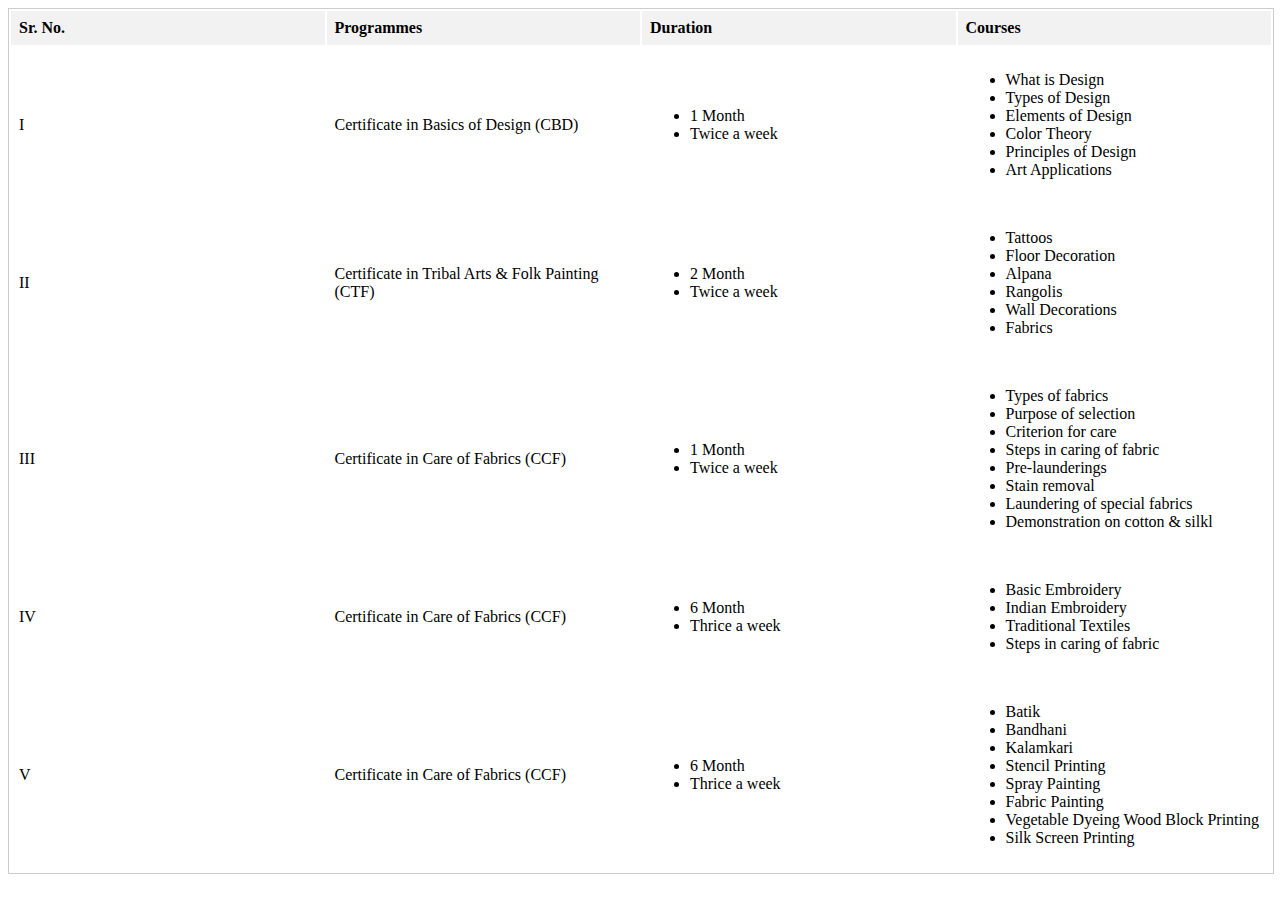
<file: training.html>
<!DOCTYPE html>
<html lang="en">
<head>
    <meta charset="UTF-8">
    <meta name="viewport" content="width=device-width, initial-scale=1.0">
    <title>Programmes</title>
    <style>
        /* Add any styling here */
        .container {
            width: 100%;
            margin: auto;
            border: 1px solid #ccc;
            border-collapse: collapse;
        }
        th, td {
            /* border: 1px solid #ccc; */
            padding: 8px;
            text-align: left;
            width: 20%;
        }
        th {
            background-color: #f2f2f2;
        }
    </style>
</head>
<body>
    <div class="container">
        <table>
            <thead>
                <tr>
                    <th>Sr. No.</th>
                    <th>Programmes</th>
                    <th>Duration</th>
                    <th>Courses</th>
                    <!-- <th>Sessions</th> -->
                </tr>
            </thead>
            <tbody>
                <tr>
                    <td>I</td>
                    <td>Certificate in Basics of Design (CBD)</td>
                    <td>
                        <ul>
                        <li>1 Month</li>
                        <li>Twice a week</li>
                        </ul>
                    </td>
                    <td>
                        <ul>
                            <li>What is Design</li>
                            <li>Types of Design</li>
                            <li>Elements of Design</li>
                            <li>Color Theory</li>
                            <li>Principles of Design</li>
                            <li>Art Applications</li>
                        </ul>
                    </td>
                    <!-- <td>Twice a week</td> -->
                </tr>

                <tr>
                    <td>II</td>
                    <td>Certificate in Tribal Arts & Folk Painting (CTF)</td>
                    <td>
                        <ul>
                        <li>2 Month</li>
                        <li>Twice a week</li>
                        </ul>
                    </td>
                    <td>
                        <ul>
                            <li>Tattoos</li>
                            <li> Floor Decoration</li>
                            <li>Alpana</li>
                            <li>Rangolis</li>
                            <li>Wall Decorations</li>
                            <li>Fabrics</li>
                        </ul>
                    </td>
                    <!-- <td>Twice a week</td> -->
                </tr>

                <tr>
                    <td>III</td>
                    <td>Certificate in Care of Fabrics (CCF)</td>
                    <td>
                        <ul>
                        <li>1 Month</li>
                        <li>Twice a week</li>
                        </ul>
                    </td>
                    <td>
                        <ul>
                            <li>Types of fabrics</li>
                            <li>Purpose of selection</li>
                            <li>Criterion for care</li>
                            <li>Steps in caring of fabric</li>
                            <li>Pre-launderings</li>
                            <li>Stain removal</li>
                            <li>Laundering of special fabrics</li>
                            <li>Demonstration on cotton & silkl</li>
                        </ul>
                    </td>
                    <!-- <td>Twice a week</td> -->
                </tr>

                <tr>
                    <td>IV</td>
                    <td>Certificate in Care of Fabrics (CCF)</td>
                    <td>
                        <ul>
                        <li>6 Month</li>
                        <li>Thrice a week</li>
                        </ul>
                    </td>
                    <td>
                        <ul>
                            <li>Basic Embroidery</li>
                            <li>Indian Embroidery</li>
                            <li>Traditional Textiles</li>
                            <li>Steps in caring of fabric</li>
                        </ul>
                    </td>
                    <!-- <td>Twice a week</td> -->
                </tr>

                <tr>
                    <td>V</td>
                    <td>Certificate in Care of Fabrics (CCF)</td>
                    <td>
                        <ul>
                        <li>6 Month</li>
                        <li>Thrice a week</li>
                        </ul>
                    </td>
                    <td>
                        <ul>
                            <li>Batik</li>
                            <li>Bandhani</li>
                            <li>Kalamkari</li>
                            <li>Stencil Printing</li>
                            <li>Spray Painting</li>
                            <li>Fabric Painting</li>
                            <li>Vegetable Dyeing
                                Wood Block Printing</li>
                            <li>Silk Screen Printing</li>
                        </ul>
                    </td>
                    <!-- <td>Twice a week</td> -->
                </tr>
                <!-- Add more rows for other programmes -->
            </tbody>
        </table>
    </div>
</body>
</html>
</file>
<file: index.css>
* {
    margin: 0px;
    padding: opx;
    font-family: 'Poppins', sans-serif;
    box-sizing: border-box;
    text-decoration: none;
}


body {
    min-height: 100vh;
    font-family: 'Segoe UI', Tahoma, Geneva, Verdana, sans-serif;
}

.header {
    
    display: flex;
    background-color: bisque;
    backdrop-filter: blur(10px);
    box-shadow: 3px 3px 5px rgba(0, 0, 0, 0.2);
    height: 50px;
    justify-content: space-between;
    /* position: fixed; */
}

.logo {
    line-height: 50px;
    padding-left: 50px;
    
}

.logo h2{
     color: rgb(236, 5, 5);
}

nav ul {
    width: 100%;
    list-style: none;
    display: flex;
    justify-content: flex-end;
    align-items: center;
}

nav a {
    height: 100%;
    padding: 0 30px;
    text-decoration: none;
    display: flex;
    align-items: center;
    color: black;
    height: 50px;
}

nav a:hover {
    background-color: coral;
}

/* --------------------------------- */
.sidebar {
    position: fixed;
    top: 0;
    right: 0;
    height: 100vh;
    width: 250px;
    z-index: 1000;
    background-color:bisque; 
     backdrop-filter: blur(10px); 
    box-shadow: -10px 0 -10px rgba(0, 0, 0, 0.5);
    display: none;
    flex-direction: column;
    align-items: flex-start;
    justify-content: flex-start; 
}



.sidebar li {
    width: 100%;
}

.sidebar a {
    width: 100%;
}

.menu-button {
    display: none;
}

@media (max-width:800px) {
    .hideOnMobile {
        display: none;
    }
    .menu-button {
        display: block;
    }
    .home-image{
        justify-content: center;
    }

}

@media(max-width:400px) {
    .sidebar {
        width: 100%;
    }
    .home-image{
        justify-content: center;
    }
}

/* ------------------------------------------------------------------------------------------- */

/* ----------------------------------------home-front----------------------------------------- */

.home-image{
    display: flex;
    width: 100%;
    height: 25vmax;
    padding: 40px;
    background-image: url(./images/background.jpg);
    background-size: cover;
    background-repeat: no-repeat;
    background-position: center;
    transition: filter 0.5s ease;
    filter: grayscale(100%);
}

.home-image:hover {
    filter: grayscale(0%);


@keyframes slideInFromLeft {
    0% {
        opacity: 0;
        transform: translateX(-100%);
    }
    100% {
        opacity: 1;
        transform: translateX(0);
    }
}
/* -------------------------------------onclick on menu chabge colour-------------------------------------------------------- */

.sidebar a.active {
    background-color: coral;
    color: white;
}


/* ----------------------------------------home-front----------------------------------------- */
.home-front{
    width: 100%;
    height: auto;
    background-color: bisque;
    display: flex;
    flex-wrap: wrap;
    justify-content: space-between;
    padding: 50px;

  
}

.about-1 h2{
    color: red;
    align-items: center;
    justify-content: center;
}
.about-1 span{
    color: black;
}

.about-1{
    width: 50%;
    text-align: justify;
    flex: 1;
}

.about-1 p{
    color: rgb(44, 39, 39);
}

.about-img-div{
   
    justify-content: center; /* Center image horizontally */
    align-items: center; 
}
.about-img-2{
    width: 100%;
    align-items: center;
    justify-content: center;
    flex-wrap: wrap;

}

.about-img-2 img{
    width: 70%;
    height: 40vh;
    /* padding: 5% ; */
    margin-left: 50px;
    margin-top: 20px;
    transform: translateX(100%);
    border-radius: 25px;

}


.about-img-2.slide-in img {
    animation: slideInFromRight 1.5s ease forwards;
}

@keyframes slideInFromRight {
    0% {
        opacity: 0;
        transform: translateX(100%);
    }
    100% {
        opacity: 1;
        transform: translateX(0);
    }
}

/* ----------------------------------------footer----------------------------------------- */

.footer-div{
    background-color: darkslategray;
    max-width: 100%;
    height: auto;
    display: flex;
    flex-direction: column;
    align-items: center;
}
.head h2{
    width: 100%;
    margin-top: 25px;
    justify-content: center;
    color: aliceblue;
    font-size: 30px;
}

.head span{
    color: red;
    font-size: 30px;
}

.col{
    display: flex;
    flex-wrap: wrap;
    justify-content: space-between;
    align-items: center;
    width: 100%;
    padding: 3%;
    flex: 1;
}

.col-1{
    width: 20%;
    height: 200px;
    padding: 10px;
    justify-content: center;
    flex: 1;

}


.col-1 ul {
    width: 100%;
    list-style: none;
    align-items: center;
    padding: 0px;
}

.col-1 ul li {
    margin-bottom: 15px;
    font-weight: bold;
    
}

.col-1 ul li a{
    color: white;
}

.col-1 ul li :hover, .social a:hover{
    font-weight: bold;
    color: red ;
    text-shadow: 0 0 10px rgba(255, 0, 0, 0.5);
}

.col-1 a {
    height: 100%;
    padding: 2px;
    text-decoration: none;
    align-items: center;
}

.social{
    margin-top: 30px;
    justify-content: space-between;
}
.social a{
    color: white;
    font-size: 20px;
    
}




.col-3{
    width: 50%;
    height: 250px;
    padding: 10px;
    flex: 1;
}


/* .contact-form form{
 width: 100%;
 height: auto;

} */

.contact-form form input,form textarea{
    border: none;
    outline: none;
    width: 90%;
    padding: 3px;
    background:#555557;
    color: #000000;
    font-size: 1rem;
    font-weight: 600;
    margin-bottom: 2px;
    border-radius: 5px;
    align-items: center;

}

.contact-form textarea{
    resize: none; 
    height: auto;
} 

.contact-form form .send{
    display: inline-block;
    padding: 12px 28px;
    background: aqua;
    border-radius: 40px;
    color: red;
    font-size: 16px;
    color: black;
    letter-spacing: 1px;
    text-decoration: none;
    font-weight: 500;
    opacity: 50%; 
    animation-delay: 2s;
   animation: slideTop 1s ease forwards;
    box-shadow: 0 0 5px rgb(19, 10, 11);
}

.contact-form form .send:hover{
    background-color: yellow;
    color: black;
    box-shadow: 0 0 20px aqua;
}

.copy-right{
    background-color: lightgray;
    line-height: 30px;
    width: 100%;
    align-items: center;
    justify-content: center;
    text-align: center;
}
.copy-right p{
   color: #555557;
   font-size: 10px;

}




/* -----------------------------------------------Founder-page----------------------------------------------- */

.sec-1{

    width: 100%;
    padding: 2%;
    height: auto;
    display: flex;
    flex-wrap: wrap;
    justify-content: space-between;
    align-items: center;
    background-color: beige;
    text-align: justify;
    
}

/* .sec-1-col {
    color: #555557;
} */

 .para-h{
    font-size: 18px;
    color: red;
    font-weight: bold;
    margin-top: 10px;
 }

.sec-1-head{
    margin-top: 20px;
    width: 100%;
    text-align: center;
}
.sec-1-head h2{
    color: red;
    font-weight: bold;
    font-size: 30px;

}

.sec-1-head span{
    color: rgb(8, 8, 8);
    font-weight: bold;
    font-size: 25px;
}

.sec-1-list{
    width: 100%;
    padding: 10px;
    height: auto;
    display: flex;
    flex-wrap: wrap;
    justify-content: center;
    align-items: center;
}

.sec-1-col{
    display: flex;
    flex-wrap: wrap;
    /* align-items: center;
    justify-content: center; */
    margin-top: 25px;
}

.sec-1-img{
    margin-top: 20px;
    width: 100%;
    display: flex;
    flex-wrap: wrap;
    justify-content: space-around;
    /* align-items: center; */
    padding: 2px;
}

.sec-1-img img{
    border-radius: 10px;
    /* margin: 5% ; */
    filter: blur(3px); /* Adjust the blur radius as needed */
    transition: filter 0.4s ease; /* Add smooth transition effect */
    box-shadow: 0 0 5px rgb(19, 10, 11);
}

.sec-1-img img:hover {
    filter: blur(0px); /* Adjust the blur radius as needed */
    transition: filter 0.4s ease; /* Add smooth transition effect */
}


.sec-2{
    max-width: 100%;
    height: auto;
    padding: 2%;
    background-color: darkslategray;

}

/* .sec-2-head{
    align-items: center;
    justify-content: center;
} */

.sec-2-head h2{
    color: red;
    font-weight: bold;
    font-size: 30px;
    text-align: center;
    margin-bottom: 20px;

}

.sec-2-head span{
    color: white;
    font-weight: bold;
    font-size: 25px;
}

.line {
    height: 5px;
    background: linear-gradient(to right, 
        rgba(255,0,0,1) 0%, 
        rgba(255,165,0,1) 14.3%, 
        rgba(255,255,0,1) 28.6%, 
        rgba(0,255,0,1) 42.9%, 
        rgba(0,127,255,1) 57.2%, 
        rgba(0,0,255,1) 71.5%, 
        rgba(139,0,255,1) 85.8%, 
        rgba(255,0,0,1) 100%
    );
}

.sec-2-list{
    padding: 5%;
    height: auto;
    display: flex;
    flex-wrap: wrap;
    justify-content: space-around;
    align-items: center;

}
.sec-2-col{
    align-items: center;
    justify-content: center;
    text-align: justify;
    color: rgb(40, 241, 141);
    font-weight: bold;

}

.sec-2-col ul li{
    width: 100%;
    list-style:circle;
    justify-content: center;
    text-align: justify;
    /* align-items: center; */
    margin-top: 3px;
    margin-top: 10px;
    
}

.sec-2-col  a{
    color: antiquewhite;
}

.sec-2-col a:hover{
    color: rgb(253, 3, 3);
}


.ev-image{
    width: 100%;
    height: auto;
    padding: 2%;  
    background-color: aliceblue;  
}

.ev-images{
    width: 100%;
    height: auto;
    display: flex;
    flex-wrap: wrap;
    justify-content: space-around; 
}

.ev-images img{
    height: 200px;
    width: 200px;
    border-radius: 10px;
    filter: grayscale(100%);
    transition: filter 0.4s ease, transform 0.4s ease; 
    /* transform-origin: bottom; */

}

.ev-images img:hover {
    filter: grayscale(0%);
    transform: scaleY(1.1);
}




/* Table decor */
/* Add any styling here */
.container {
    padding: 3%;
    width: 100%;
    margin: auto;
    /* border: 5px solid #ccc; */
    border-collapse: collapse;
    background-color: bisque;
}
th, td {
    border: 1px solid #ccc;
    padding: 8px;
    text-align: left;
    width: 20%;
}
th {
    background-color: #f2f2f2;
}

tr {
    transition: background-color 0.5s ease;
}

tr:hover{
    background-color: #ccc;
}
</file>
<file: schroll.css>
::-webkit-scrollbar {
    width: 10px;
  }
  
  
  ::-webkit-scrollbar-track {
    background: #f1f1f1; 
  }
  

  ::-webkit-scrollbar-thumb {
    background: linear-gradient(to bottom, #e1f56e, #eeeb43); 
    border-radius: 6px; 
  }
  

  ::-webkit-scrollbar-thumb:hover {
    background: linear-gradient(to bottom, #1de0a6, #2E8B57);
  }
</file>
